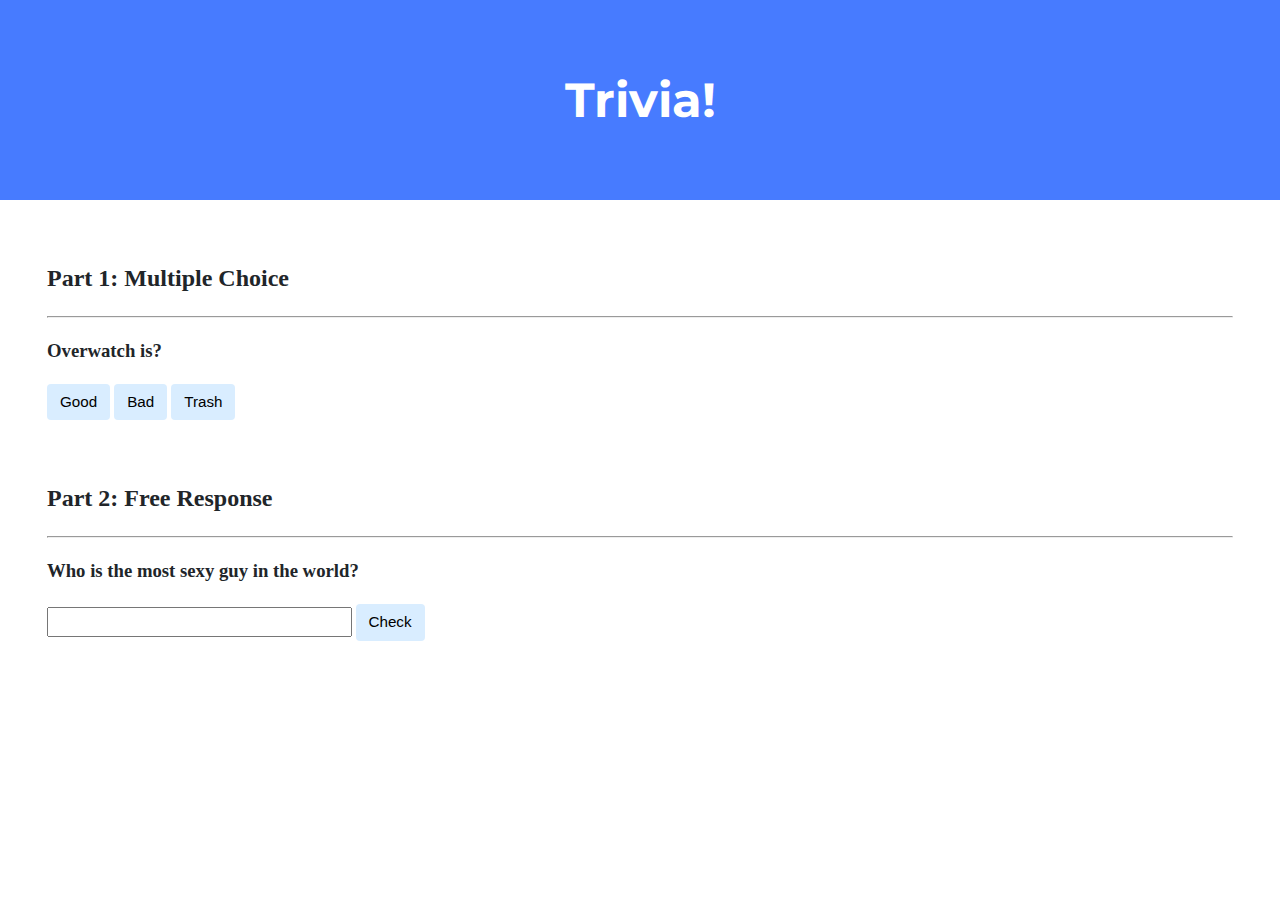
<file: Week 8/trivia/index.html>
<!DOCTYPE html>

<html lang="en">
    <head>
        <link href="https://fonts.googleapis.com/css2?family=Montserrat:wght@500&display=swap" rel="stylesheet">
        <link href="styles.css" rel="stylesheet">
        <title>Trivia!</title>
        <script>
            // TODO: Add code to check answers to questions
            function checkmc(event){
                let button = event.target;
                if (button.innerHTML == 'Trash'){
                    button.style.backgroundColor = 'Green';
                    button.parentElement.querySelector('.feedback').innerHTML = 'Correct';
                }
                else {
                    button.style.backgroundColor = 'Red';
                    button.parentElement.querySelector('.feedback').innerHTML = 'Incorrect';
                }
            }

            function checkfres(event){
                let button = event.target;

                let input = button.parentElement.querySelector('input');

                if (input.value === 'Mateus'){
                    input.style.backgroundColor = 'Green';
                    input.parentElement.querySelector('.feedback').innerHTML= 'Correct';
                }
                else{
                    input.style.backgroundColor = 'Red';
                    input.parentElement.querySelector('.feedback').innerHTML= 'Incorrect';
                }
            }
        </script>
    </head>
    <body>
        <div class="header">
            <h1>Trivia!</h1>
        </div>

        <div class="container">
            <div class="section">
                <h2>Part 1: Multiple Choice </h2>
                <hr>
                <!-- TODO: Add multiple choice question here -->
                <h3>Overwatch is?</h3>
                <button onclick="checkmc(event)">Good</button>
                <button onclick="checkmc(event)">Bad</button>
                <button onclick="checkmc(event)">Trash</button>
                <p class="feedback"></p>
            </div>

            <div class="section">
                <h2>Part 2: Free Response</h2>
                <hr>
                <!-- TODO: Add free response question here -->
                <h3>Who is the most sexy guy in the world?</h3>
                <input type="text"></input>
                <button onclick="checkfres(event)">Check</button>
                <p class="feedback"></p>
            </div>
        </div>
    </body>
</html>
</file>
<file: Week 8/trivia/styles.css>
body {
    background-color: #fff;
    color: #212529;
    font-size: 1rem;
    font-weight: 400;
    line-height: 1.5;
    margin: 0;
    text-align: left;
}

.container {
    margin-left: auto;
    margin-right: auto;
    padding-left: 15px;
    padding-right: 15px;
}

.header {
    background-color: #477bff;
    color: #fff;
    margin-bottom: 2rem;
    padding: 2rem 1rem;
    text-align: center;
}

.section {
    padding: 0.5rem 2rem 1rem 2rem;
}

.section:hover {
    background-color: #f5f5f5;
    transition: color 2s ease-in-out, background-color 0.15s ease-in-out;
}

h1 {
    font-family: 'Montserrat', sans-serif;
    font-size: 48px;
}

button, input[type="submit"] {
    background-color: #d9edff;
    border: 1px solid transparent;
    border-radius: 0.25rem;
    font-size: 0.95rem;
    font-weight: 400;
    line-height: 1.5;
    padding: 0.375rem 0.75rem;
    text-align: center;
    transition: color 0.15s ease-in-out, background-color 0.15s ease-in-out, border-color 0.15s ease-in-out, box-shadow 0.15s ease-in-out;
    vertical-align: middle;
}


input[type="text"] {
    line-height: 1.8;
    width: 25%;
}

input[type="text"]:hover {
    background-color: #f5f5f5;
    transition: color 2s ease-in-out, background-color 0.15s ease-in-out;
}
</file>
